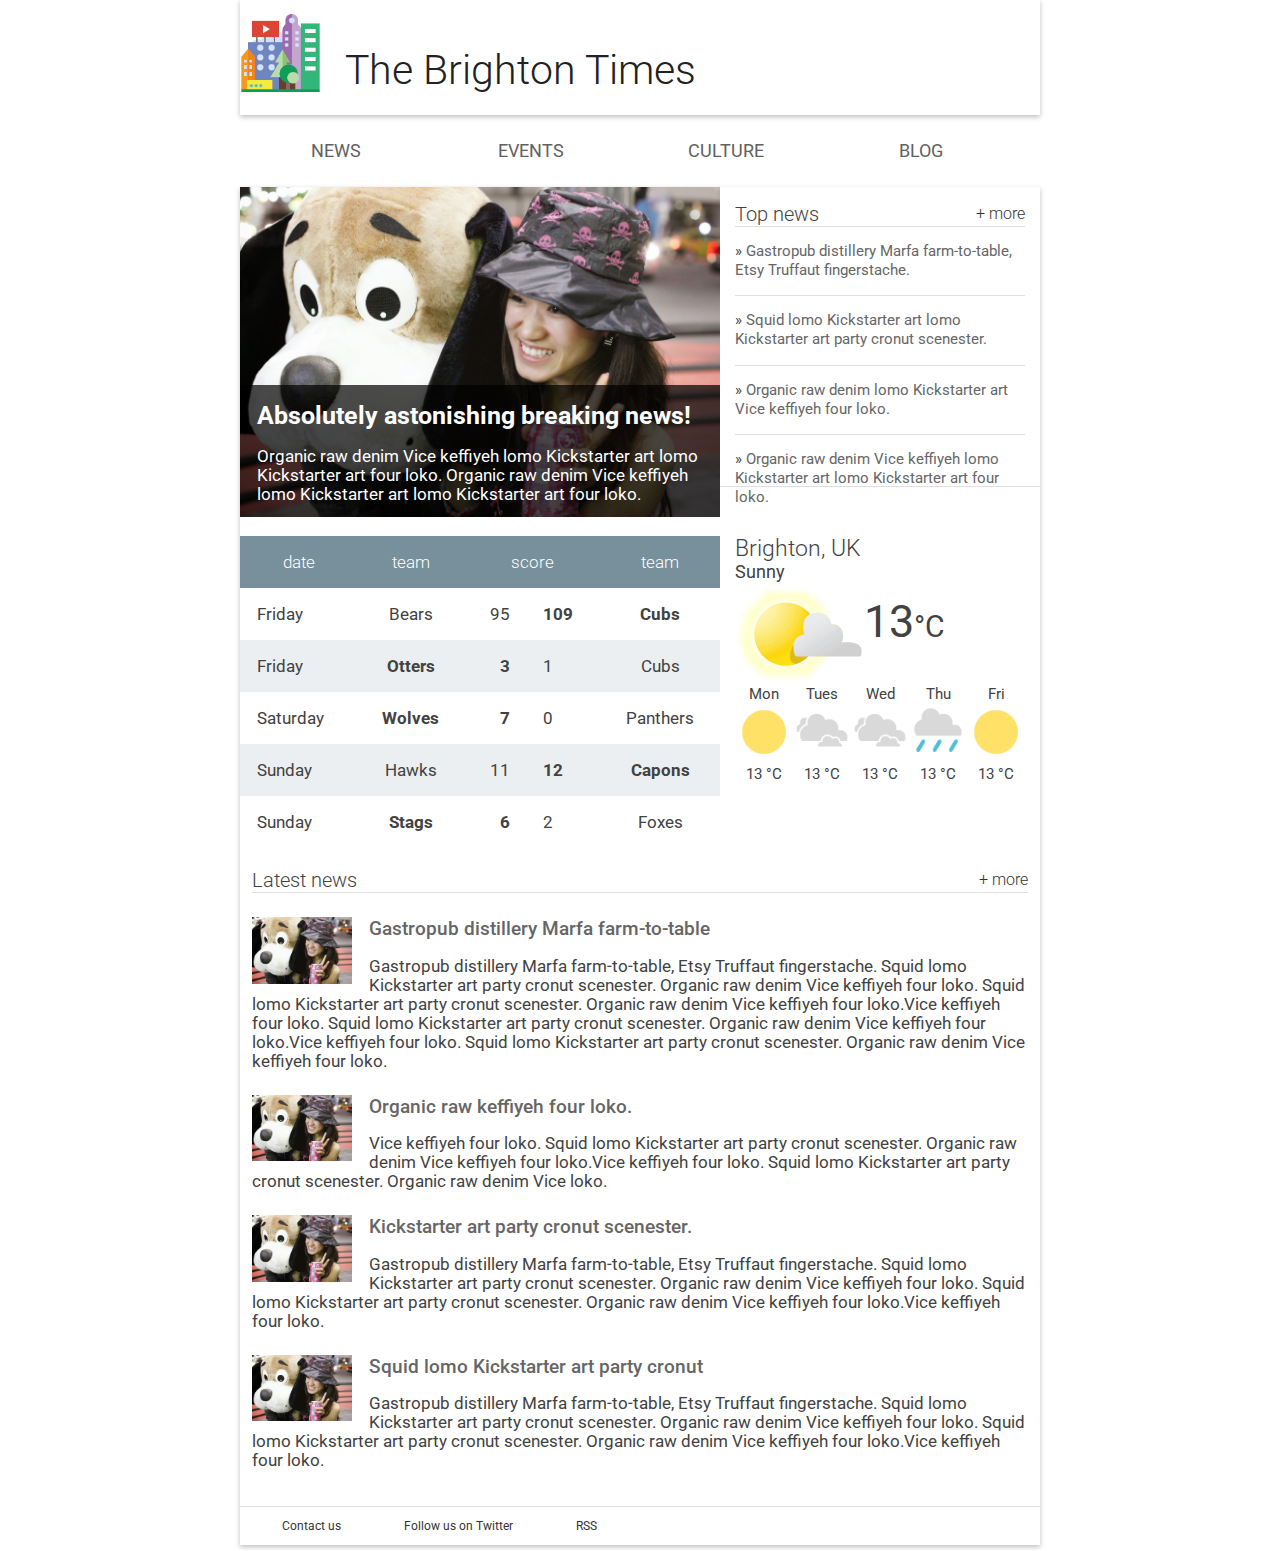
<file: Start/index.html>
<!doctype html>
<html lang="en">
  <head>
    <meta charset="utf-8">
    <meta name="viewport" content="width=device-width,initial-scale=1">
    <meta http-equiv="X-UA-Compatible" content="IE=edge">
    <title>Brighton Times</title>
    <link href="https://fonts.googleapis.com/css?family=Roboto:300,400,500" rel="stylesheet" type="text/css">
    <link rel="stylesheet" type="text/css" href="main.css">
    <link rel="stylesheet" media="screen and (max-width: 469px)" href="max-width469px.css">
    <link rel="stylesheet media="screen and (min-width: 470) and (max-width: 699px)" href="470px-699px.css">
    <link rel="stylesheet" media="screen and (min-width: 700px)" href="min-width700px.css">
    <link rel="stylesheet" media="screen and (min-width: 800px)" href="min-width800px.css">
  </head>
  <body>
    <header class="header">
      <div class="header__inner">
        <img class="header__logo" src="images/city.png" alt="iconic view of a cityscape">
        <h1 class="header__title">
          The Brighton Times
        </h1>
      </div>
    </header>

    <nav id="drawer" class="nav">
      <ul class="nav__list">
        <li class="nav__item"><a href="#">News</a></li>
        <li class="nav__item"><a href="#">Events</a></li>
        <li class="nav__item"><a href="#">Culture</a></li>
        <li class="nav__item"><a href="#">Blog</a></li>
      </ul>
    </nav>

    <main>
      <section class="content">
        <section class="hero">
          <article class="description">
            <h2>Absolutely astonishing breaking news!</h2>
            <p>Organic raw denim Vice keffiyeh lomo Kickstarter art lomo Kickstarter art four loko. Organic raw denim Vice keffiyeh lomo Kickstarter art lomo Kickstarter art four loko.</p>
          </article>
        </section>

        <section class="news top-news">
          <h2 class="news__title">Top news <a href="#" class="news__more">+ more</a></h2>
          <ul>
            <li class="top-news__item">
              <a href="#">Gastropub distillery Marfa farm-to-table, Etsy Truffaut fingerstache.</a>
            </li>
            <li class="top-news__item">
              <a href="#">Squid lomo Kickstarter art lomo Kickstarter art party cronut scenester.</a>
            </li>
            <li class="top-news__item">
              <a href="#">Organic raw denim lomo Kickstarter art Vice keffiyeh four loko.</a>
            </li>
            <li class="top-news__item">
              <a href="#">Organic raw denim Vice keffiyeh lomo Kickstarter art lomo Kickstarter art four loko.</a>
            </li>
          </ul>
        </section>

        <section class="scores">
          <table class="scores__table">
            <thead>
              <tr>
                <th>date</th>
                <th>team</th>
                <th colspan="2">score</th>
                <th>team</th>
              </tr>
            </thead>
            <tbody>
              <tr>
                <td>Friday</td>
                <td>Bears</td>
                <td>95</td>
                <td class="winner">109</td>
                <td class="winner">Cubs</td>
              </tr>
              <tr>
                <td>Friday</td>
                <td class="winner">Otters</td>
                <td class="winner">3</td>
                <td>1</td>
                <td>Cubs</td>
              </tr>
              <tr>
                <td>Saturday</td>
                <td class="winner">Wolves</td>
                <td class="winner">7</td>
                <td>0</td>
                <td>Panthers</td>
              </tr>
              <tr>
                <td>Sunday</td>
                <td>Hawks</td>
                <td>11</td>
                <td class="winner">12</td>
                <td class="winner">Capons</td>
              </tr>
              <tr>
                <td>Sunday</td>
                <td class="winner">Stags</td>
                <td class="winner">6</td>
                <td>2</td>
                <td>Foxes</td>
              </tr>

            </tbody>
          </table>
        </section>

        <section class="weather">
          <span class="weather__location">Brighton, UK</span>
          <span class="weather__desc">Sunny</span>
          <span class="weather__today">
          <img class="weather__today__image" src="images/weather.png" alt="icon of a partially sunny day"><span class="weather__today__temp">13</span><span class="weather__today__deg">&deg;C</span>
          </span>
          <ul class="weather__next">
            <li class="weather__next__item">
              <span>Mon</span>
              <img class="weather__next__image" src="images/sunny.png" alt="icon of a sunny day">
              <span>13 &deg;C</span>
            </li><li class="weather__next__item">
              <span>Tues</span>
              <img class="weather__next__image" src="images/cloudy.png" alt="icon of a cloudy day">
              <span>13 &deg;C</span>
            </li><li class="weather__next__item">
              <span>Wed</span>
              <img class="weather__next__image" src="images/cloudy.png" alt="icon of a cloudy day">
              <span>13 &deg;C</span>
            </li><li class="weather__next__item">
              <span>Thu</span>
              <img class="weather__next__image" src="images/rain.png" alt="icon of a rainy day">
              <span>13 &deg;C</span>
            </li><li class="weather__next__item">
              <span>Fri</span>
              <img class="weather__next__image" src="images/sunny.png" alt="icon of a sunny day">
              <span>13 &deg;C</span>
            </li>
          </ul>
        </section>

        <section class="news recent-news">
          <h2 class="news__title">Latest news <a href="#" class="news__more">+ more</a></h2>
          <ul>
            <li class="snippet">
              <img class="snippet__thumbnail" src="images/dog.jpg" alt="picture of a girl with a large, stuffed dog toy">
              <h3 class="snippet__title"><a href="#">Gastropub distillery Marfa farm-to-table</a></h3>
              <p>Gastropub distillery Marfa farm-to-table, Etsy Truffaut fingerstache.
              Squid lomo Kickstarter art party cronut scenester. Organic raw denim Vice keffiyeh four loko. Squid lomo Kickstarter art party cronut scenester. Organic raw denim Vice keffiyeh four loko.Vice keffiyeh four loko. Squid lomo Kickstarter art party cronut scenester. Organic raw denim Vice keffiyeh four loko.Vice keffiyeh four loko. Squid lomo Kickstarter art party cronut scenester. Organic raw denim Vice keffiyeh four loko.
              </p>
            </li>
            <li class="snippet">
              <img class="snippet__thumbnail" src="images/dog.jpg" alt="picture of a girl with a large, stuffed dog toy">
              <h3 class="snippet__title"><a href="#">Organic raw keffiyeh four loko.</a></h3>
              <p>Vice keffiyeh four loko. Squid lomo Kickstarter art party cronut scenester. Organic raw denim Vice keffiyeh four loko.Vice keffiyeh four loko. Squid lomo Kickstarter art party cronut scenester. Organic raw denim Vice loko.
              </p>
            </li>
            <li class="snippet">
              <img class="snippet__thumbnail" src="images/dog.jpg" alt="picture of a girl with a large, stuffed dog toy">
              <h3 class="snippet__title"><a href="#">Kickstarter art party cronut scenester.</a></h3>
              <p>Gastropub distillery Marfa farm-to-table, Etsy Truffaut fingerstache.
              Squid lomo Kickstarter art party cronut scenester. Organic raw denim Vice keffiyeh four loko. Squid lomo Kickstarter art party cronut scenester. Organic raw denim Vice keffiyeh four loko.Vice keffiyeh four loko.
              </p>
            </li>
            <li class="snippet">
              <img class="snippet__thumbnail" src="images/dog.jpg" alt="picture of a girl with a large, stuffed dog toy">
              <h3 class="snippet__title"><a href="#">Squid lomo Kickstarter art party cronut </a></h3>
              <p>Gastropub distillery Marfa farm-to-table, Etsy Truffaut fingerstache.
              Squid lomo Kickstarter art party cronut scenester. Organic raw denim Vice keffiyeh four loko. Squid lomo Kickstarter art party cronut scenester. Organic raw denim Vice keffiyeh four loko.Vice keffiyeh four loko.
              </p>
            </li>
          </ul>
        </section>
      </section>
      <footer>
        <ul>
          <li><a href="#">Contact us</a></li>
          <li><a href="#">Follow us on Twitter</a></li>
          <li><a href="#">RSS</a></li>
        </ul>
      </footer>
    </main>
  </body>
</html>
</file>
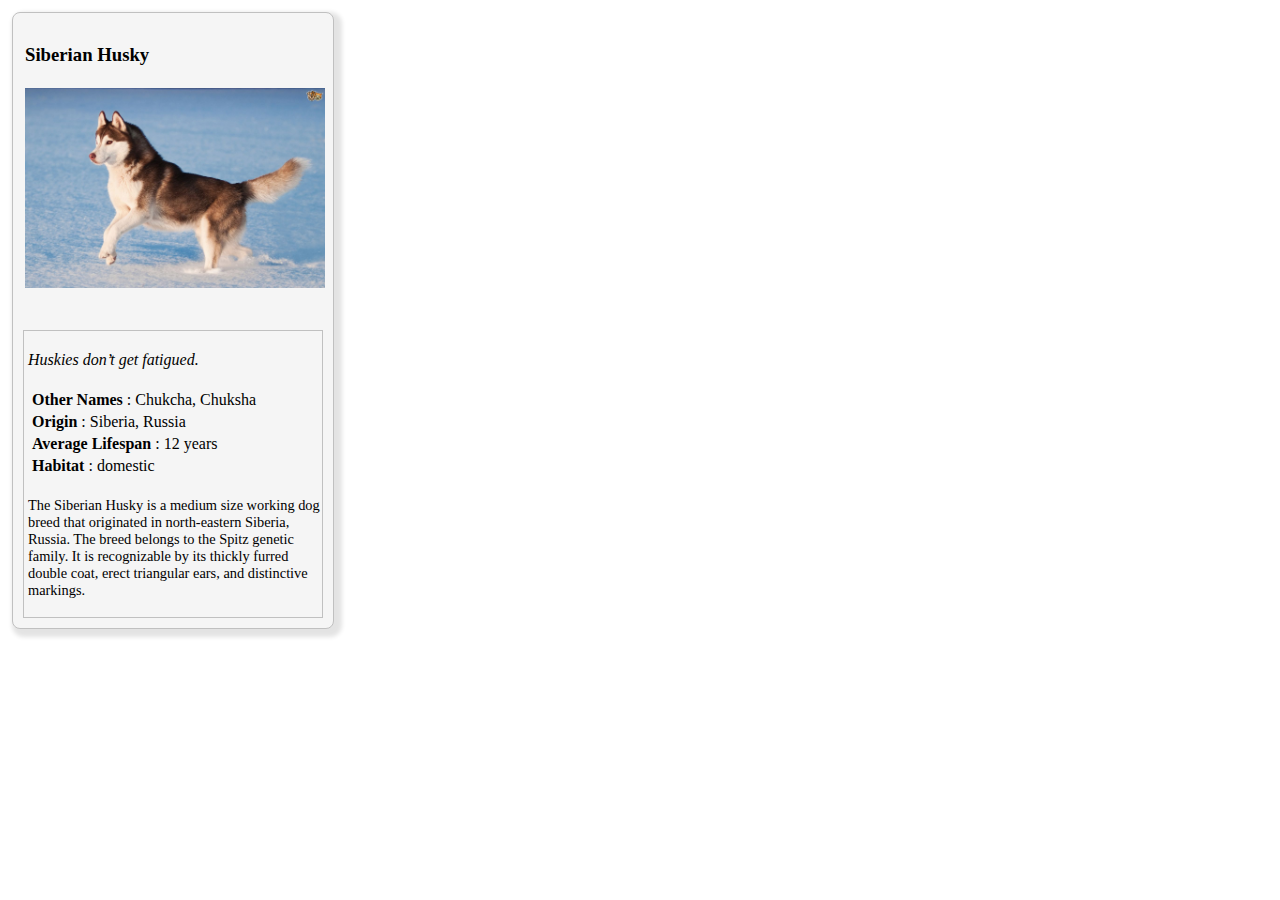
<file: fend-animal-trading-cards-master/card.html>
<!DOCTYPE html>
<html>
<head>
	<meta charset="utf-8">
	<title>Animal Trading Cards</title>
	<link href=styles.css rel="stylesheet">
</head>

<body>

	<div class="info_and_picture">

		<h3>Siberian Husky</h3>

		<img src="husky.jpeg" alt="husky-pic" class="picture">
		<p></p>

		<div class="info">

			<p class="interesting-fact">Huskies don’t get fatigued.</p>

			<ul class="list-items">
				<li><span><strong>Other Names</strong></span>: Chukcha, Chuksha</li>
				<li><span><strong>Origin</strong></span>: Siberia, Russia</li>
				<li><span><strong>Average Lifespan</strong></span>: 12 years</li>
				<li><span><strong>Habitat</strong></span>: domestic</li>
			</ul>

			<p class="description">The Siberian Husky is a medium size working dog breed that originated in north-eastern Siberia, Russia. The breed belongs to the Spitz genetic family. It is recognizable by its thickly furred double coat, erect triangular ears, and distinctive markings.</p>

		</div>

	</div>

</body>

</html>
</file>
<file: Start/main.css>
body,
html {
  margin: 0;
  padding: 0;
  width: 100%;
  height: 100%;
}

body {
  font-family: Roboto;
  font-size: 12px;
  color: #424242;
}

h1,
h2,
h3,
h4,
h5 {
  margin: 0;
}

header,
nav,
footer,
section,
article,
div {
  box-sizing: border-box;
}

head {
    display: flex;
}

ul {
  list-style: none;
  padding: 0;
  margin: 0;
  height: auto;
}


/*
 *
 * Common
 *
 */

.news__more {
  float: right;
  font-size: .8em;
  color: #333;
  text-decoration: none;
}


/*
 *
 * Header
 *
 */

.header {
  box-shadow: 0 2px 5px rgba(0, 0, 0, 0.26);
  min-height: 56px;
  width: 100%;
  transition: min-height 0.3s;
  display: inline-block;
}

.header__inner {
  width: 100%;
  display: flex;
  margin-left: auto;
  margin-right: auto;
}

.header__logo {
  height: 50px;
  margin-right: 1em;
  vertical-align: top;
  margin-top: 12px;
}

.header__title {
  font-weight: 300;
  font-size: auto;
  margin: 0.5em 0.25em;
  display: inline-block;
  color: #212121;
}

.header_menu {
  min-width: 50px;
  padding: 28px 0 0 0 0;
  float: right;
}

/*
 *
 * Top Level Navigation
 *
 */

 .nav {
   width: 100%;
   margin-left: auto;
   margin-right: auto;
 }

.nav__list {
  width: 100%;
  padding: 0;
  margin: 0;
}

.nav__item {
  box-sizing: border-box;
  display: inline-block;
  width: 24%;
  text-align: center;
  line-height: 24px;
  padding: 24px;
  text-transform: uppercase;
}

.nav a {
  text-decoration: none;
  color: #616161;
  padding: 1.5em;
}

.nav a:hover {
  text-decoration: underline;
  color: #212121;
}


/*
 *
 * Main
 *
 */

main {
  box-shadow: 0 2px 5px rgba(0, 0, 0, 0.26);
  width: 100%;
  margin-left: auto;
  margin-right: auto;
}

/*
 *
 * Content
 *
 */

/*
 *
 * Hero
 *
 */

.hero {
  width: 100%;
  position: relative;
  background-image: url("./images/dog.jpg");
  background-size: cover;
  height: 300px;
}

.hero article {
  box-sizing: border-box;
  background-color: #000;
  background-color: rgba(0, 0, 0, 0.7);
  position: absolute;
  bottom: 0;
  height: 40%;
  width: 100%;
  color: #fff;
  padding: 1em;
}


/*
 *
 * Top News
 *
 */

.top-news {
  height: 300px;
  border-bottom: 1px solid #E0E0E0;
  padding: 1em;
}

.news__title {
  font-weight: 300;
  border-bottom: 1px solid #E0E0E0;
  line-height: 24px;
  font-size: 16px;
}

.top-news__item {
  border-bottom: 1px solid #E0E0E0;
  padding: 1em 0;
  line-height: 19.2px;
}

.top-news__item:before {
  content: "» ";
}

.top-news__item:last-child {
  border-bottom: none;
}

.top-news__item a {
  text-decoration: none;
  color: #666;
}

.top-news__item a:hover,
.top-news__item a:active {
  text-decoration: underline;
}


/*
 *
 * Sport Scores
 *
 */

.scores {
  padding-top: 1em;
  width: 100%;
}

.scores__table {
  width: 100%;
  border-collapse: collapse;
}

.scores__table th,
.scores__table td {
  padding: 1em;
}

.scores__table th {
  color: #fff;
  font-weight: 300;
  background-color: #78909C;
}

.scores__table tr:nth-child(odd) td {
  background-color: #fff;
}

.scores__table tr:nth-child(even) td {
  background-color: #eceff1;
}

.scores__table td.winner {
  font-weight: bold;
}

.scores__table td:nth-child(3) {
  text-align: right;
}

.scores__table td:nth-child(2),
.scores__table td:nth-child(5) {
  text-align: center;
}

/*
 *
 * Weather
 *
 */

.weather {
  padding: 1em;
}

.weather__location {
  display: block;
  font-weight: 300;
  font-size: 1.5em;
}

.weather__desc {
  display: block;
  font-size: 1.2em;
}

.weather__today {
  width: 60%;
  vertical-align: middle;
}

.weather__today__image {
  vertical-align: middle
}

.weather__today__temp {
  font-size: 3em;
}

.weather__today__deg {
  font-size: 2em;
  display: inline;
}

.weather__next__item {
  display: inline-block;
  width: 20%;
  text-align: center;
}

.weather__next__item span {
  display: block;
}

.weather__next__image {
  width: 100%;
}


/*
 *
 * Recent News
 *
 */

.recent-news {
  clear: both;
  padding: 1em;
}

.snippet {
  clear: both;
  margin: 24px 0;
}

.snippet__thumbnail {
  width: 100px;
  float: left;
  margin-right: 1em;
}

.snippet__title {
  font-weight: 500;
}

.snippet__title a {
  text-decoration: none;
  color: #666;
}

.snippet__title a:hover,
.snippet__title a:active {
  text-decoration: underline;
}


/*
 *
 * Footer
 *
 */

footer {
  border-top: 1px solid #E0E0E0;
  padding: 1em;
  width: 100%;
}

footer li {
  display: inline-block;
  margin: 0 1em;
}

footer a {
  text-decoration: none;
  color: #333;
  padding: 1.5em;
}
</file>
<file: Start/max-width469px.css>
@media only screen and (max-width: 469px) {
  .content {
    display: flex;
    flex-wrap: wrap;
  }
  .header__logo{
    order: 0;
  }
  .header__title {
    order: 1;
    padding: 26px 0 0 0 ;
    font-size: 1.8em;
  }

  .hero {
    order: 3;
  }

  .top-news {
    order: 4;
  }

  .weather {
    order: 5;
  }

  .scores {
    order: 6;
  }

  .recent-news {
    order: 7;
  }

}
</file>
<file: Start/470px-699px.css>
@media only screen and (min-width: 470px) and (max-width: 699px) {
  .content{
      display: flex;
      flex-wrap: wrap;
  }

  .header__title {
    order: 1;
    padding: 26px 0 0 0 ;
    font-size: 2.3em;
  }

  .header__logo {
    order: 0;
    height: 60px;
  }

  .hero {
    order: 3;
  }

  .top-news{
    order: 4;
    width: 60%;
  }

  .weather {
    order: 5;
    width: 40%;
    float: right;
  }

  .scores {
    order: 6;
  }

  .recent-news {
    order: 7;
  }
}
</file>
<file: Start/min-width700px.css>
@media only screen and (min-width: 700px) {
  .header__title {
    padding: 26px 0 0 0 ;
    font-size: 3.4em;
  }

  .header_menu {
    height: 33px;
    padding: 36px 0 0 0;
    float: right;
  }

  .header__logo {
    height: 80px;
  }

  .nav__item {
    font-size: 1.2em;
  }

  .hero, .scores {
    width: 60%;
    display: inline-block;
  }

  .top-news, .weather {
    width: 40%;
    float: right;
  }

}
</file>
<file: Start/min-width800px.css>
@media only screen and (min-width: 800px) {
  body {
    width: 800px;
    margin-left: auto;
    margin-right: auto;
    display:block;
  }
  .header__title {
    padding: 26px 0 0 0 ;
    font-size: 3.4em;
  }

  .header_menu {
    height: 33px;
    padding: 36px 0 0 0;
    float: right;
  }

  .header__logo {
    height: 80px;
  }

  .nav__item {
    font-size: 18px;
  }

  .hero, .scores {
    width: 60%;
    display: inline-block;
    padding-bottom: 5px;
    font-size: 16.5px;
  }

  .news__title {
    font-size: 20px;
  }

  .snippet {
    font-size: 16.5px;
  }

  .top-news__item {
    height: auto;
  }

  .hero {
    height: 330px;
  }
  .top-news, .weather {
    width: 40%;
    font-size: 15px;
    float: right;
  }

}
</file>
